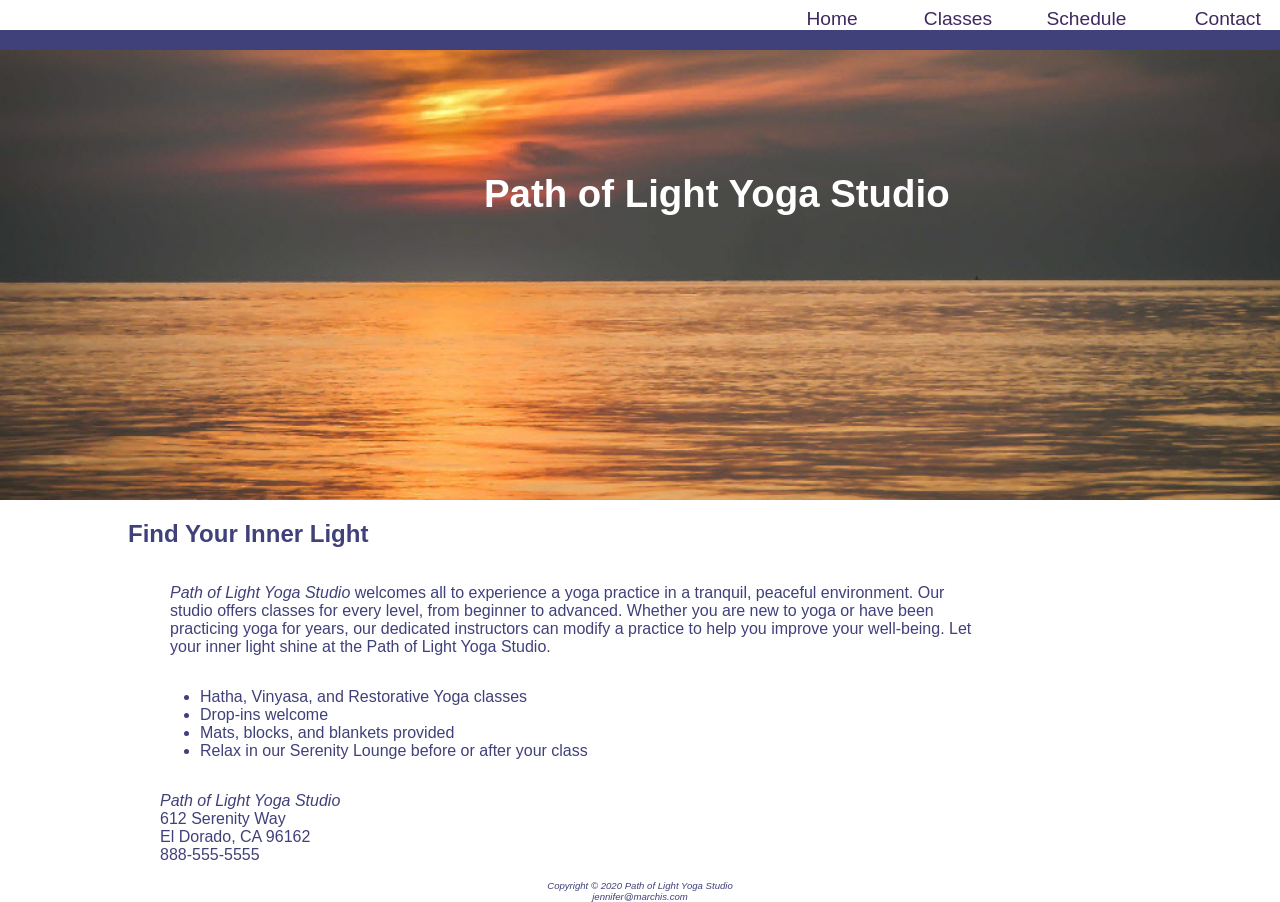
<file: yoga11/index.html>
<!DOCTYPE html>
<html lang="en">
<head>
    <meta charset="UTF-8">
    <meta name="viewport" content="width=device-width, initial-scale=1.0">
    <title>Path of Light Yoga Studio</title>
    <link href="yoga.css" rel="stylesheet">
</head>
<body>
    <div id="wrapper">
    <header class="home"><h1>Path of Light Yoga Studio</h1></header>
    <nav>
        <ul>
            <li><a href="index.html">Home</a></li>
            <li><a href="classes.html">Classes</a></li>
            <li><a href="schedule.html">Schedule</a></li>
            <li><a href="contact.html">Contact</a></li>
        </ul>
    </nav>
    <div class="inbox">
    <h2>Find Your Inner Light</h2>
    <section class="stay">
    <p class="paragraph"><span class="studio">Path of Light Yoga Studio</span> welcomes all to experience a yoga practice in a tranquil, peaceful environment. Our studio offers classes for every level, from beginner to advanced. Whether you are new to yoga or have been practicing yoga for years, our dedicated instructors can modify a practice to help you improve your well-being. Let your inner light shine at the Path of Light Yoga Studio.</p>
    <ul>
        <li>Hatha, Vinyasa, and Restorative Yoga classes</li>
        <li>Drop-ins welcome</li>
        <li>Mats, blocks, and blankets provided</li>
        <li>Relax in our Serenity Lounge before or after your class</li>
    </ul>
    <p><span class="studio">Path of Light Yoga Studio</span><br>612 Serenity Way<br>El Dorado, CA 96162<br><a id="mobile" href="tel:888-555-5555">888-555-5555</a><span id="desktop">888-555-5555</span></p>
    </section>
</div>
    <footer>Copyright &copy; 2020 Path of Light Yoga Studio<br>jennifer@marchis.com</footer>
    </div>
</body>
</html>
</file>
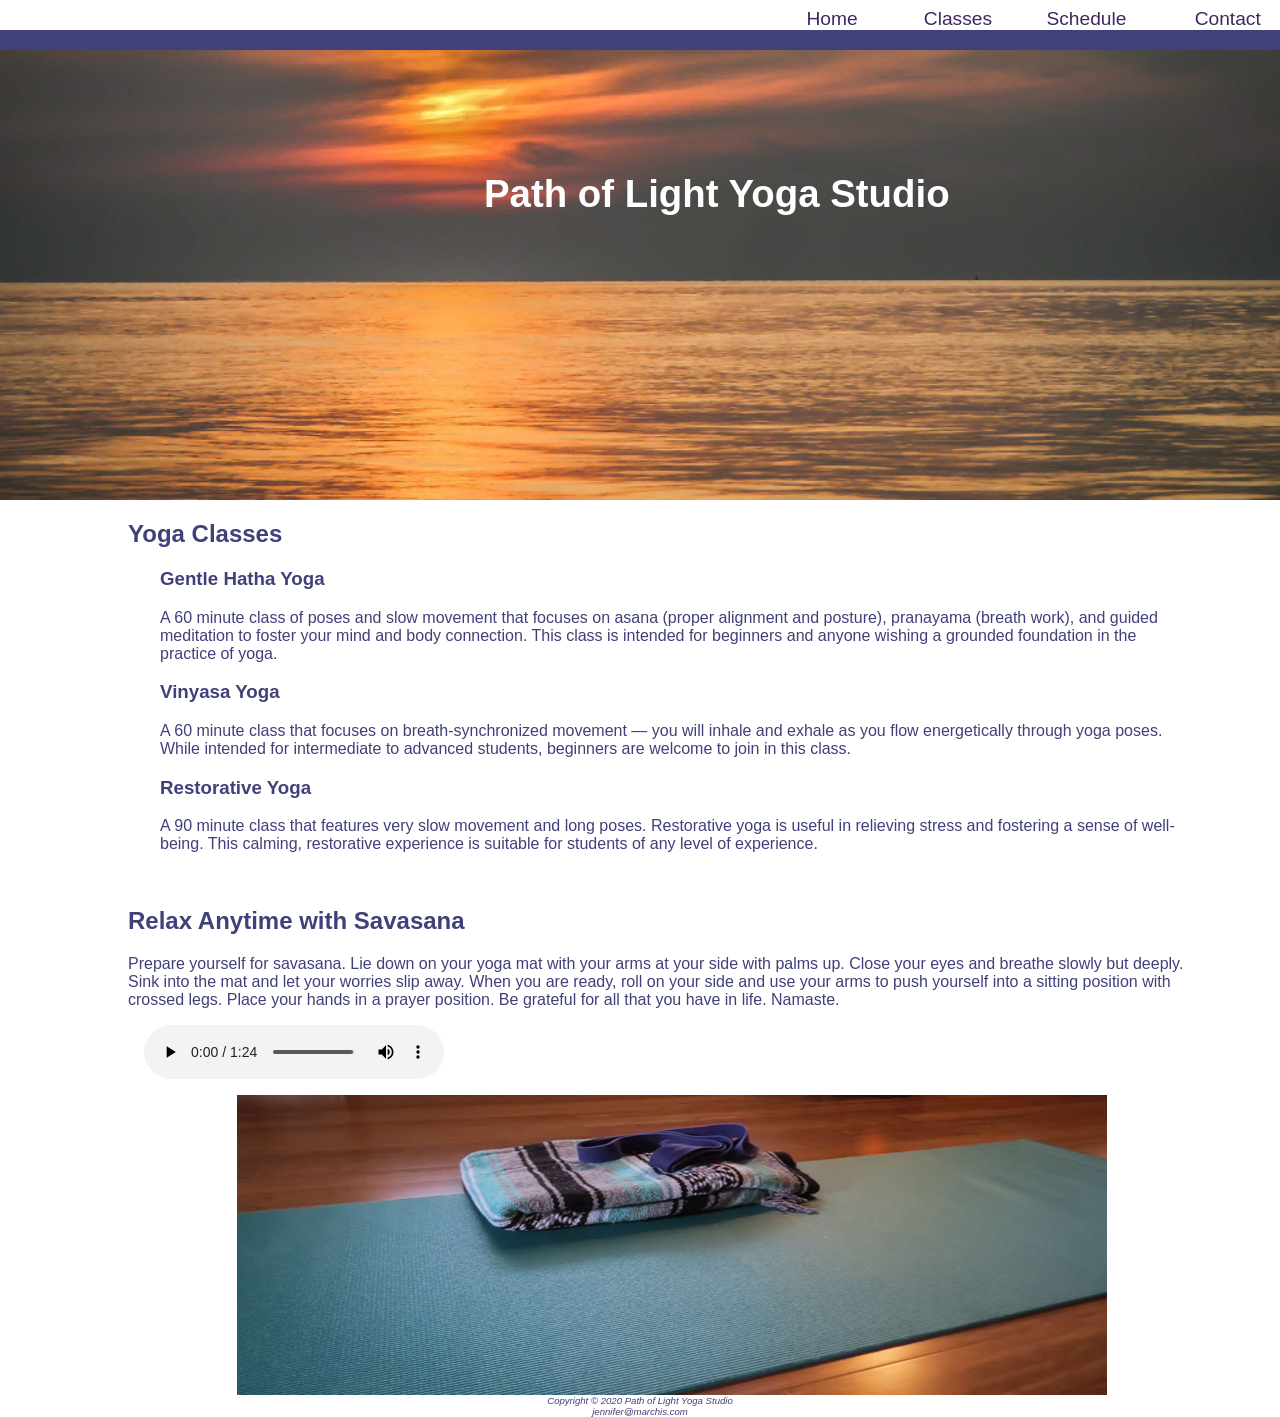
<file: yoga11/classes.html>
<!DOCTYPE html>
<html lang="en">
<head>
    <meta charset="UTF-8">
    <meta name="viewport" content="width=device-width, initial-scale=1.0">
    <title>Path of Light Yoga Studio :: Classes</title>
    <link href="yoga.css" rel="stylesheet">
</head>
<body>
    <div id="wrapper">
    <header class="home"><h1>Path of Light Yoga Studio</h1></header>
    <nav>
        <ul>
            <li><a href="index.html">Home</a></li>
            <li><a href="classes.html">Classes</a></li>
            <li><a href="schedule.html">Schedule</a></li>
            <li><a href="contact.html">Contact</a></li>
        </ul>
    </nav>
    <div class="inbox">
    <h2>Yoga Classes</h2>
        <section>
            <h3>Gentle Hatha Yoga</h3>
            <p>A 60 minute class of poses and slow movement that focuses on asana (proper alignment and posture), pranayama (breath work), and guided meditation to foster your mind and body connection. This class is intended for beginners and anyone wishing a grounded foundation in the practice of yoga.</p>
        </section>
        <section>
            <h3>Vinyasa Yoga</h3>
            <p>A 60 minute class that focuses on breath-synchronized movement — you will inhale and exhale as you flow energetically through yoga poses. While intended for intermediate to advanced students, beginners are welcome to join in this class.</p>
        </section>
        <section>
            <h3>Restorative Yoga</h3>
            <p>A 90 minute class that features very slow movement and long poses. Restorative yoga is useful in relieving stress and fostering a sense of well-being. This calming, restorative experience is suitable for students of any level of experience.</p>
        </section>
    <br>
    <h2>Relax Anytime with Savasana</h2>
    <p>Prepare yourself for savasana. Lie down on your yoga mat with your arms at your side with palms up. Close your eyes and breathe slowly but deeply. Sink into the mat and let your worries slip away. When you are ready, roll on your side and use your arms to push yourself into a sitting position with crossed legs. Place your hands in a prayer position. Be grateful for all that you have in life. Namaste.</p>
    <audio controls="controls">
        <source src="savasana.mp3" type="audio/mpeg">
        <source src="savasana.ogg" type="audio/ogg">
        <a href="savasana.mp3">Download Audio</a> (MP3)
    </audio>
    <div id="mathero"></div>
</div>
    <footer>Copyright &copy; 2020 Path of Light Yoga Studio<br>jennifer@marchis.com</footer>
    </div>
</body>
</html>
</file>
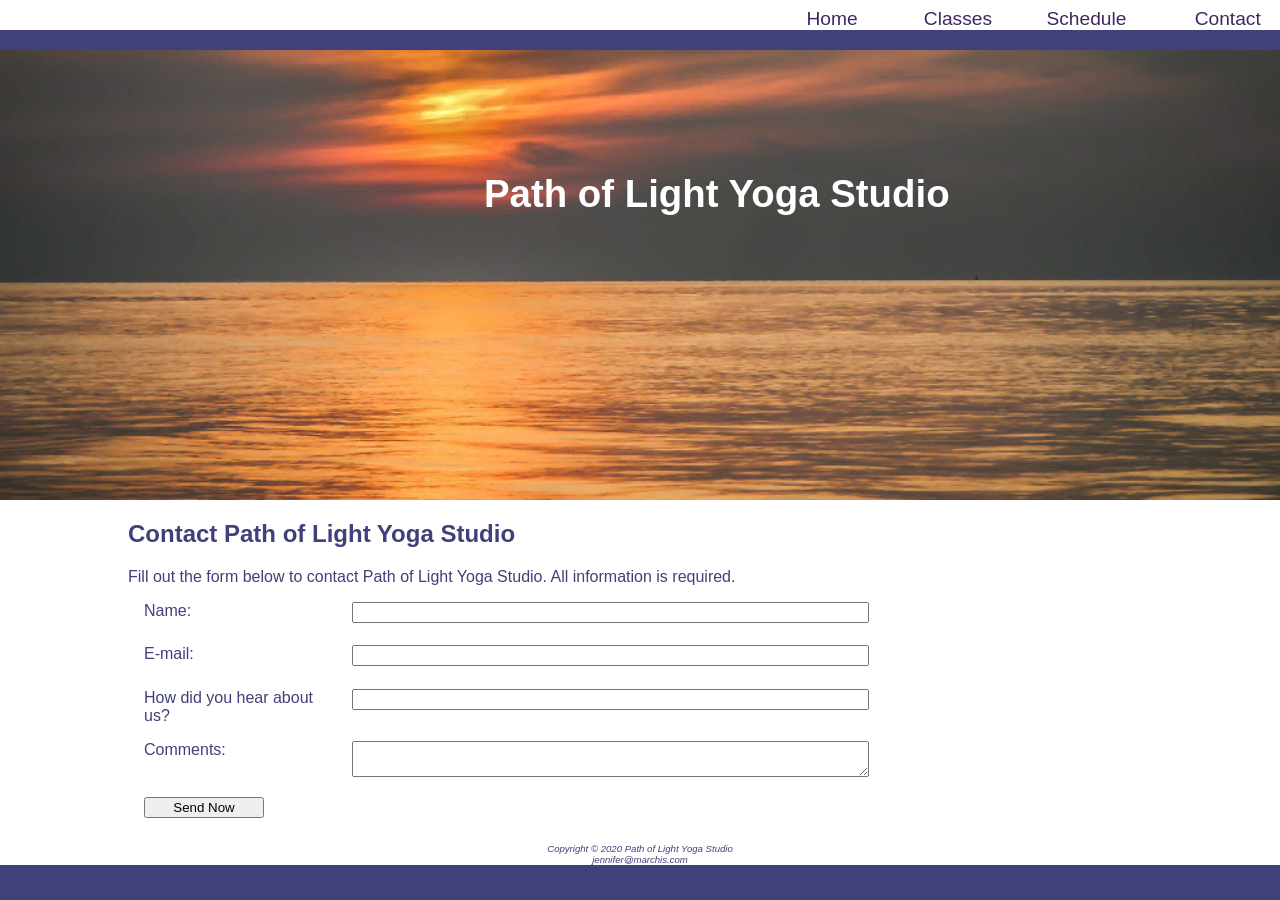
<file: yoga11/contact.html>
<!DOCTYPE html>
<html lang="en">
<head>
    <meta charset="UTF-8">
    <meta name="viewport" content="width=device-width, initial-scale=1.0">
    <title>Path of Light Yoga Studio :: Contact</title>
    <link href="yoga.css" rel="stylesheet">
</head>
<body>
    <div id="wrapper">
    <header class="home"><h1>Path of Light Yoga Studio</h1></header>
    <nav>
        <ul>
            <li><a href="index.html">Home</a></li>
            <li><a href="classes.html">Classes</a></li>
            <li><a href="schedule.html">Schedule</a></li>
            <li><a href="contact.html">Contact</a></li>
        </ul>
    </nav>
    <div class="inbox">
    <h2>Contact Path of Light Yoga Studio</h2>
    <p>Fill out the form below to contact Path of Light Yoga Studio. All information is required.</p>
    <form method="post" action="https://webdevbasics.net/scripts/yoga.php">
    <div id="form"><label for="myName">Name:</label></div>
    <div id="form"><input type="text" name="myName" id="myName" required></div>
    <div id="form"><label for="myEmail">E-mail:</label></div>
    <div id="form"><input type="email" name="myEmail" id="myEmail" required></div>
    <div id="form"><label for="myRefer">How did you hear about us?</label></div>
    <div id="form"><input type="text" name="myRefer" id="myRefer" list="referral">
    <datalist id="referral">
        <option value="Google" label="Google">
        <option value="Bing" label="Bing">
        <option value="Facebook" label="Facebook">
        <option value="Friend" label="Friend">
        <option value="Radio Ad" label="Radio Ad">
    </datalist>
    </div>
    <div id="form"><label for="myComments">Comments:</label></div>
    <div id="form"><textarea name="myComments" id="myComments" cols="20" rows="2"></textarea></div>
    <div id="form"><input type="submit" value="Send Now"></div>
    </form>
    </div>
    <br>
    <footer>Copyright &copy; 2020 Path of Light Yoga Studio<br>jennifer@marchis.com</footer>
    </div>
</body>
</html>
</file>
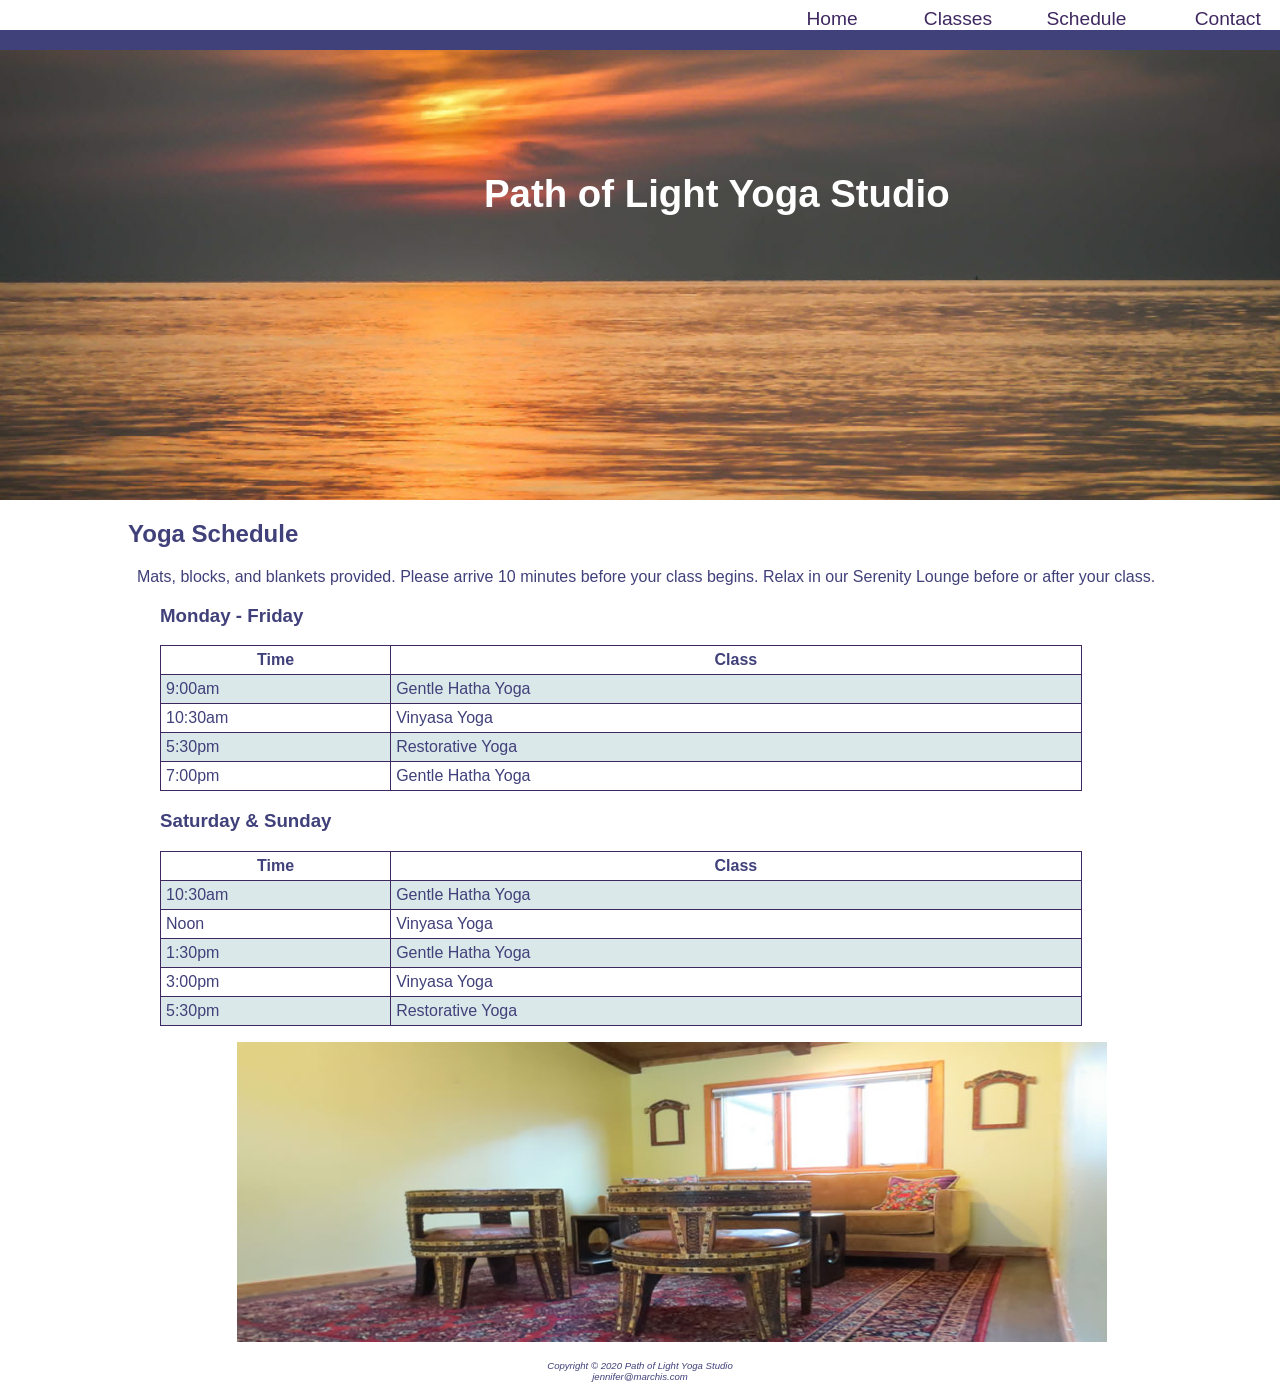
<file: yoga11/schedule.html>
<!DOCTYPE html>
<html lang="en">
<head>
    <meta charset="UTF-8">
    <meta name="viewport" content="width=device-width, initial-scale=1.0">
    <title>Path of Light Yoga Studio :: Schedule</title>
    <link href="yoga.css" rel="stylesheet">
</head>
<body>
    <div id="wrapper">
    <header class="home"><h1>Path of Light Yoga Studio</h1></header>
    <nav>
        <ul>
            <li><a href="index.html">Home</a></li>
            <li><a href="classes.html">Classes</a></li>
            <li><a href="schedule.html">Schedule</a></li>
            <li><a href="contact.html">Contact</a></li>
        </ul>
    </nav>
    <div class="inbox">
    <h2>Yoga Schedule</h2>
    <p>&nbsp; Mats, blocks, and blankets provided. Please arrive 10 minutes before your class begins. Relax in our Serenity Lounge before or after your class.</p>
    <section>
    <h3>Monday - Friday</h3>
    <table>
        <tr>
            <th scope="colgroup">Time</th>
            <th scope="colgroup">Class</th>
        </tr>
        <tr>
            <td>9:00am</td>
            <td>Gentle Hatha Yoga</td>
        </tr>
        <tr>
            <td>10:30am</td>
            <td>Vinyasa Yoga</td>
        </tr>
        <tr>
            <td>5:30pm</td>
            <td>Restorative Yoga</td>
        </tr>
        <tr>
            <td>7:00pm</td>
            <td>Gentle Hatha Yoga</td>
        </tr>
    </table>
    </section>
    <section>
    <h3>Saturday & Sunday</h3>
    <table>
        <tr>
            <th scope="colgroup">Time</th>
            <th scope="colgroup">Class</th>
        </tr>
        <tr>
            <td>10:30am</td>
            <td>Gentle Hatha Yoga</td>
        </tr>
        <tr>
            <td>Noon</td>
            <td>Vinyasa Yoga</td>
        </tr>
        <tr>
            <td>1:30pm</td>
            <td>Gentle Hatha Yoga</td>
        </tr>
        <tr>
            <td>3:00pm</td>
            <td>Vinyasa Yoga</td>
        </tr>
        <tr>
            <td>5:30pm</td>
            <td>Restorative Yoga</td>
        </tr>
    </table>
    </section>
    <div id="loungehero"></div>
    </div>
    <br>
    <footer>Copyright &copy; 2020 Path of Light Yoga Studio<br>jennifer@marchis.com</footer>
    </div>
</body>
</html>
</file>
<file: yoga11/yoga.css>
body{font-family: Verdana, Arial, sans-serif; background-color:#40407A; color: #40407A; margin: 0;}
header{background-color: #40407A; text-align: center; background-image: url(sunrise.jpg); background-size: 100% 100%; font-size: 90%; margin-top: 50px; min-height: 200px; color: #FFF;}
header a:link{text-decoration: none; color: #FFF;}
header a:visited{text-decoration: none; color: #FFF;}
header a:hover{color: #EDF5F5; text-decoration: none;}
nav{width: 100%; padding-top: 0.5em; position: fixed; top: 0; left: 0; text-align: right; background-color: white; margin: 0; padding-right: 0; z-index: 9999;}
nav a{text-decoration: none; display: block;}
nav a:link{color: #3F2860;}
nav a:visited{color: #497777}
nav a:hover{color: #A26100;}
nav ul{display: flex; flex-flow: row wrap; margin: 0; font-size: 1.2em;}
nav li{width: 40%; padding-top: 0; padding-bottom: 0; padding-left: 1em; padding-right: 1em; display: inline;}
.studio{font-style: italic;}
footer{font-size: .60em; font-style: italic; text-align: center; margin-left: auto; margin-right: auto;}
#wrapper{background-color: white;}
.inbox{margin-left: 10%; margin-right: 5%;}
.paragraph {margin-left: 10px; margin-right: 40px; width: 80%;}
* {box-sizing: border-box; float: center;}
.imgcenter{display: block; margin-left: auto; margin-right: auto; margin-bottom: 2em;}
.image{margin-left: 20px; margin-right: 20px;}
.stay{display: flex; flex-direction: column;}
.home{height: 20vh; padding-top: 2em; padding-left: 10%;}
.content{height: 20vh; padding-top: 2em; padding-left: 10%;}
#mathero{background-image: url(yogamat.jpg); background-repeat: none; display: block; 
    height: auto; max-height: 300px; background-size: cover; margin: 0 auto; aspect-ratio: 16 / 9; width: 80%;}
#loungehero{background-image: url(yogalounge.jpg); background-repeat: none; display: block; height: auto; max-height: 300px; background-size: cover; margin: 0 auto; aspect-ratio: 16 / 9; width: 80%;}
section{padding-left: 0.5em; padding-right: 0.5em; place-self: center;}
#mobile{display: inline;}
#desktop{display: none;}
audio{display: block; margin: 1em;}
table{border: 1px solid #3F2860; border-collapse: collapse; margin-bottom: 1em; width: 90%;}
td, th{padding: 5px; border: 1px solid #3F2860;}
tr:nth-of-type(even){background-color: #DBE8E9;}
th:first-child, td:first-child {width: 25%;}
th:nth-child(2), td:nth-child(2) {width: 75%;}
@media (min-width: 600px) {
    nav ul{display: flex; flex-flow: row nowrap; justify-content: flex-end;}
    nav li{width: 7em;}
    section{padding-left: 2em; padding-right: 2em;}
    #mathero{display: block; padding-bottom: 1em; align-items: center;}
    #loungehero{display: block; padding-bottom: 1em;}
    #mobile{display: none;}
    #desktop{display: inline;}
    form{display: flex; flex-direction: column; padding-left: 1em; width: 80%;}
    .form{box-sizing: border-box; flex: 1 1 100%}
    label{text-align: left}
    input{margin-bottom: 0.5em;}
    input[type="submit"]{width: 9em;}}
@media (min-width: 1024px) {
    header{font-size: 120%;}
    .home{height: 50vh; padding-top: 5em; padding-left: 8em;}
    .content{height: 30vh; padding-top: 1em; padding-left: 8em;}
    #wrapper{margin: auto;}
    @supports (display: grid) {
        form{display: grid; grid-template-rows: auto; grid-template-columns: 12em 1fr; grid-gap: 1em; gap: 1em;}
        label{text-align: right;}
        input[type="text"]{width: 80%;}
        input[type="email"]{width: 80%;}
        textarea{width: 80%;}
        input[type="submit"]{width: 9em; grid-column: 2;}
    }
}
</file>
